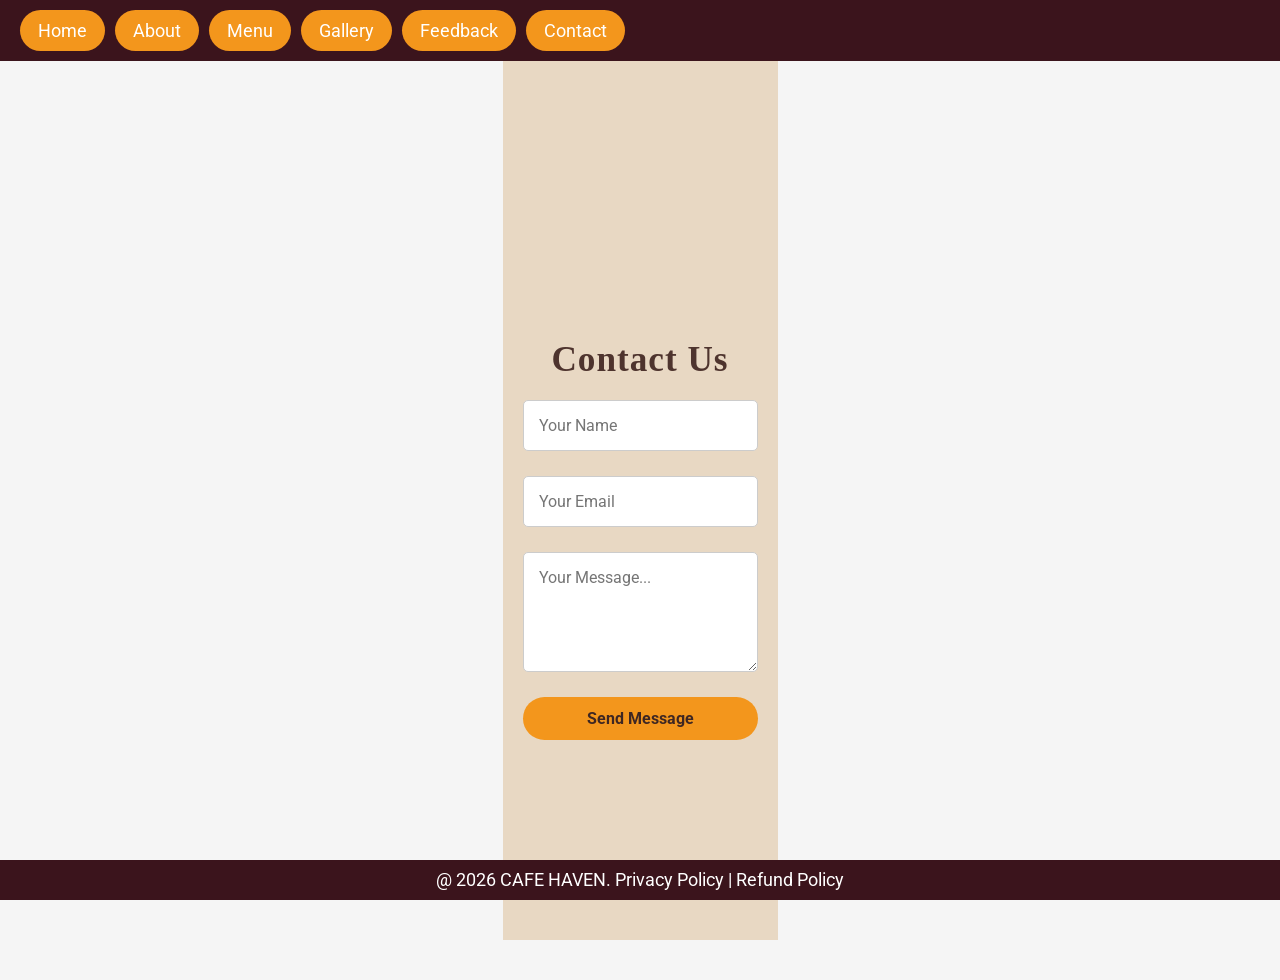
<file: contact.html>
<!DOCTYPE html> 
<html lang="en"> 
<head>
    <meta charset="UTF-8">
    <meta name="viewport" content="width=device-width, initial-scale=1.0">
    <title>CAFE HAVEN</title>
    <link rel="stylesheet" href="styles.css">
</head>

<body>
    <header>
        <nav class="navbar">
            <ul class="nav-menu">
                <li class="nav-item">
                    <a class="nav-link" href="index.html">Home</a>

                </li>
            <li class="nav-item">
                    <a class="nav-link" href="about.html">About</a>

                </li>
            <li class="nav-item">
                    <a class="nav-link" href="menu.html">Menu</a>

                </li>
            <li class="nav-item">
                    <a class="nav-link" href="gallery.html">Gallery</a>

                </li>
            <li class="nav-item">
                    <a class="nav-link" href="feedback.html">Feedback</a>

                </li>
            <li class="nav-item">
                    <a class="nav-link" href="contact.html">Contact</a>

                </li>
                
            </ul>

        </nav>
    </header>

<main>
    <!--Contact Section-->
    <section id="contact" class="contact container">
        <h2 class="section-title">Contact Us</h2>
        <form>
            <input type="text" placeholder="Your Name" required>
            <input type="email" placeholder="Your Email" required>
            <textarea placeholder="Your Message..." required></textarea>
            <button type="submit" class="btn">Send Message</button>
        </form>
    </section>
</main>

    <!--Footer Section-->
     <footer>
        <div class="footer-section">
            <p>@ 2026 CAFE HAVEN. Privacy Policy | Refund Policy</p>
        </div>
   </footer>
</body>
</html>
</file>
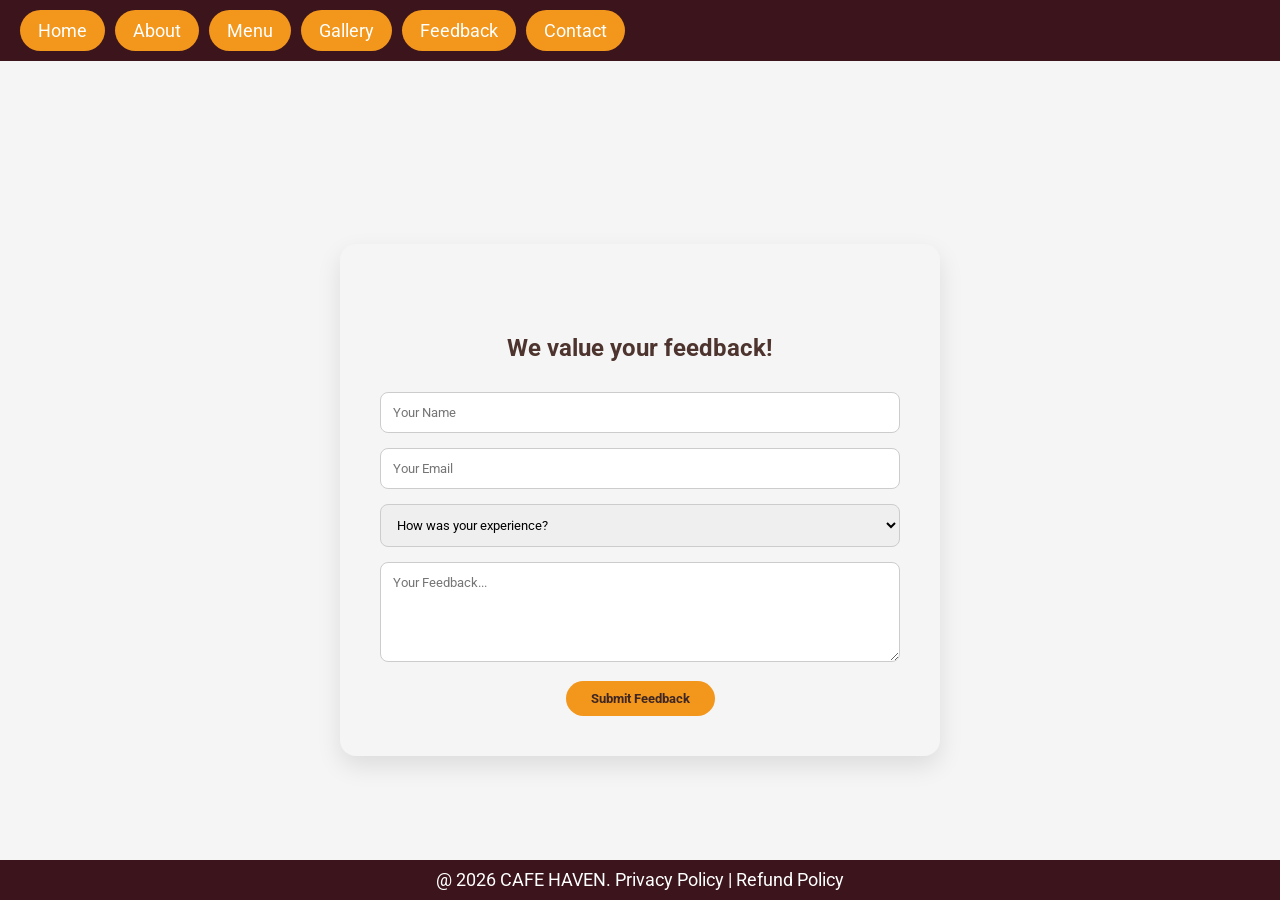
<file: feedback.html>
<!DOCTYPE html> 
<html lang="en"> 
<head>
    <meta charset="UTF-8">
    <meta name="viewport" content="width=device-width, initial-scale=1.0">
    <title>CAFE HAVEN</title>
    <link rel="stylesheet" href="styles.css">

</head>
<body>
    <header>
        <nav class="navbar">
            <ul class="nav-menu">
                <li class="nav-item">
                    <a class="nav-link" href="index.html">Home</a>

                </li>
            <li class="nav-item">
                    <a class="nav-link" href="about.html">About</a>

                </li>
            <li class="nav-item">
                    <a class="nav-link" href="menu.html">Menu</a>

                </li>
            <li class="nav-item">
                    <a class="nav-link" href="gallery.html">Gallery</a>

                </li>
            <li class="nav-item">
                    <a class="nav-link" href="feedback.html">Feedback</a>

                </li>
            <li class="nav-item">
                    <a class="nav-link" href="contact.html">Contact</a>

                </li>
                
            </ul>
        </nav>
    </header>

    <!--Feedback Section-->
     <section id="feedback" class="feedback-page">
        <div class="feedback-container">
            <h2>We value your feedback!</h2>

    <form action="https://formsubmit.co/rebaonetaboka@gmail.com" method="POST">
        <input type="hidden" name="_next" value="https://cafehaven.com/thankyou.html">
        <input type="hidden" name="_captcha" value="false">
        <div class="form-group">
            <input type="text" name="name" placeholder="Your Name" required>
        </div>
        <div class="form-group">
            <input type="email" name="email" placeholder="Your Email" required>
        </div>
        <div class="form-group">
            <select name="experience" required>
                <option value="">How was your experience?</option>
                <option value="excellent">Excellent</option>
                <option value="good">Good</option>
                <option value="average">Average</option>
                <option value="poor">Poor</option>
            </select>
        </div>
        <div class="form-group">
            <textarea name="message" placeholder="Your Feedback..." required></textarea>
        </div>
        <button type="submit" class="btn">Submit Feedback</button>
    </form>
        </div>
    </section>    

    <!--Footer Section-->
     <footer>
        <div class="footer-section">
            <p>@ 2026 CAFE HAVEN. Privacy Policy | Refund Policy</p>
        </div>
   </footer>
</body>

</html>
</file>
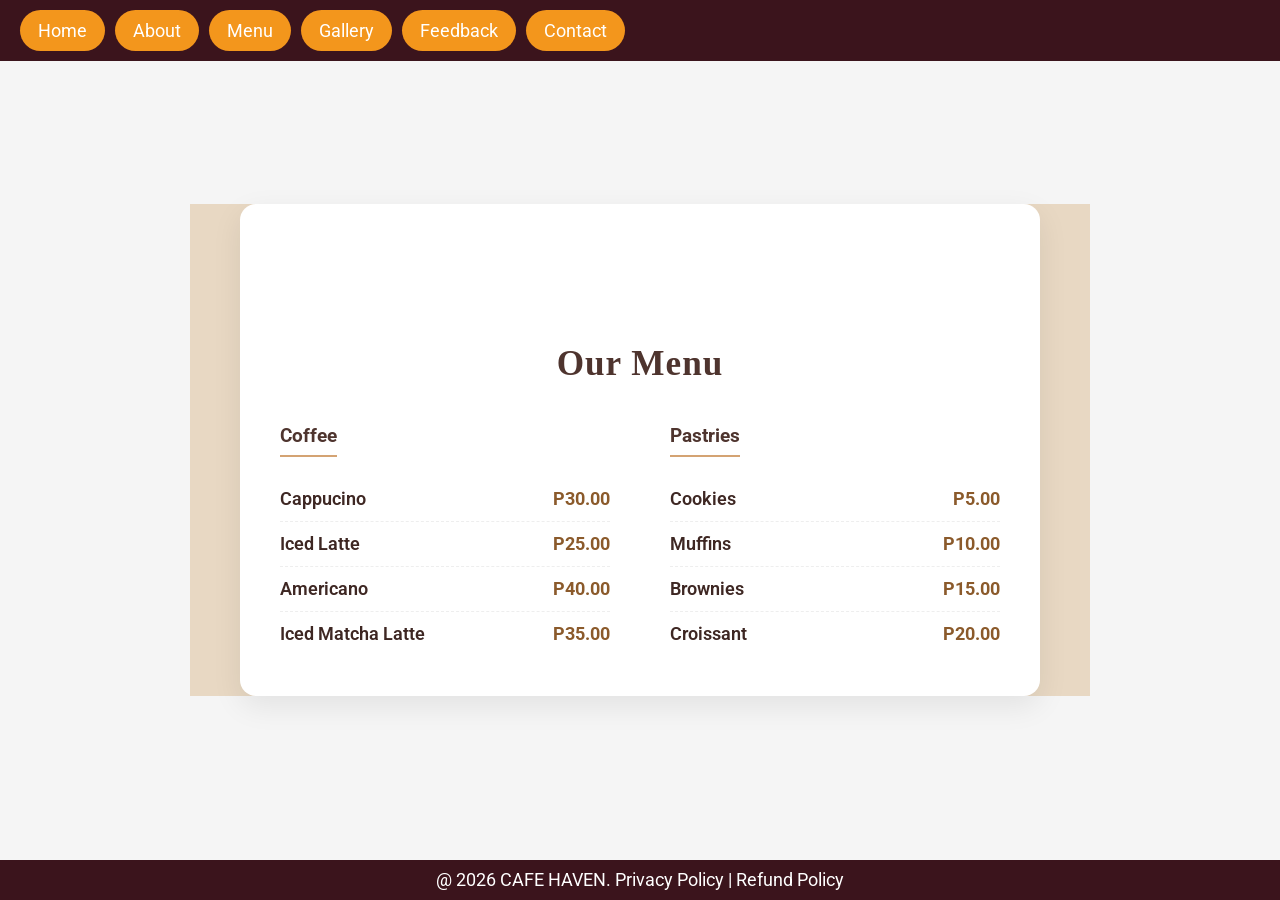
<file: menu.html>
<!DOCTYPE html>
<html lang="en">

<head>
    <meta charset="UTF-8">
    <meta name="viewport" content="width=device-width,initial-scale=1.0">
    <title>Menu</title>
     <link rel="stylesheet" href="styles.css">
</head>

<body>
    <header>
        <nav class="navbar">
            <ul class="nav-menu">
                <li class="nav-item">
                    <a class="nav-link" href="index.html">Home</a>

                </li>
                <li class="nav-item">
                    <a class="nav-link" href="about.html">About</a>

                </li>
                <li class="nav-item">
                    <a class="nav-link" href="menu.html">Menu</a>

                </li>
                <li class="nav-item">
                    <a class="nav-link" href="gallery.html">Gallery</a>

                </li>
                <li class="nav-item">
                    <a class="nav-link" href="feedback.html">Feedback</a>

                </li>
                <li class="nav-item">
                    <a class="nav-link" href="contact.html">Contact</a>

                </li>

            </ul>
        </nav>
    </header>

<main>
    <!--Menu Section-->
    <section id="menu" class="menu-section">
        <div class="container">
            <h2 class="section-title">Our Menu</h2>
            <div class="menu-grid">
                <!--left column-->
                <div class="menu-column">
                    <h3 class="column-title">Coffee</h3>
                    <div class="menu-item">
                        <span class="item-name">Cappucino</span>
                        <span class="item-price">P30.00</span>
                    </div>
                    <div class="menu-item">
                        <span class="item-name">Iced Latte</span>
                        <span class="item-price">P25.00</span>
                    </div>
                    <div class="menu-item">
                        <span class="item-name">Americano</span>
                        <span class="item-price">P40.00</span>
                    </div>
                    <div class="menu-item">
                        <span class="item-name">Iced Matcha Latte</span>
                        <span class="item-price">P35.00</span>
                    </div>
                </div>
                <!--right column-->
                <div class="menu-column">
                    <h3 class="column-title">Pastries</h3>
                    <div class="menu-item">
                        <span class="item-name">Cookies</span>
                        <span class="item-price">P5.00</span>
                    </div>
                    <div class="menu-item">
                        <span class="item-name">Muffins</span>
                        <span class="item-price">P10.00</span>
                    </div>
                    <div class="menu-item">
                        <span class="item-name">Brownies</span>
                        <span class="item-price">P15.00</span>
                    </div>
                    <div class="menu-item">
                        <span class="item-name">Croissant</span>
                        <span class="item-price">P20.00</span>
                    </div>
                </div>
            </div>
        </div>
    </section>
</main>

    <!--Footer Section-->
     <footer>
        <div class="footer-section">
            <p>@ 2026 CAFE HAVEN. Privacy Policy | Refund Policy</p>
        </div>
   </footer>    

</body>

</html>
</file>
<file: styles.css>
/* Importing Google fonts */
 @import url('https://fonts.googleapis.com/css2?family=Open+Sans:ital,wdth,wght@0,92.4,300..800;1,92.4,300..800&family=Roboto:ital,wdth,wght@0,92,100..900;1,92,100..900&display=swap');

* {
    margin: 0;
    padding: 0;
    box-sizing: border-box;
    font-family: "Roboto", sans-serif;
}

:root{
}

/* Stylings for whole site*/
ul{
    list-style: none;
}

a {
    text-decoration: none;
}

button {
    cursor: pointer;
    border: none;
    background: none;
}

img {
    width: 100%;
}

.section-content {
    margin: 0 auto;
    padding: 0 20px;
    max-width: 300px;
}

/* Navbar styling */
header {
    position: fixed;
    width: 100%;
    z-index: 5; 
    background-color:#3b141c;
}

header .navbar {
    display: flex;
    padding: 20px;
    align-items: center;
    justify-content: space-between;
}
.navbar .logo .logo-text{
    color:rgb(255, 255, 255);
}

.navbar .nav-menu {
    display: flex;
    gap: 10px;
}

.navbar .nav-menu .nav-link {
    padding: 10px 18px;
    color:#ffffff;
    font-size: 1.12rem;
    background-color:#f3961c;
    border-radius: 30px; 
    transition: 0.3s ease;
}

.navbar .nav-menu .nav-link:hover{
    color:#ffff;
    background-color:#f3961c;
}

/* Hero Section */
.hero { 
    height: 100vh;
    background: url('images/dani-ZLqxSzvVr7I-unsplash.jpg') center/cover no-repeat;
    position: relative;

}

.hero-overlay {
    background: rgba(0, 0, 0, 0.5);
    height: 100%;
    display: flex;
    justify-content: center;
    align-items: center;
    text-align: center;
    color: white;
}

.hero-text h1 {
    font-size: 3rem;
    margin-bottom: 15px;
}

.hero-text p {
    font-size: 2rem; 
    margin-bottom: 20px;
}

.hero-text span {
    color:#f3961c;
    font-weight: bold;
}

/*Buttons*/
.btn {
    display: inline-block;
    padding: 10px 25px;
    background: #f3961c;
    color:#3e2723;
    font-weight: bold;
    text-decoration: none;
    border-radius: 30px;
    transition: 0.3s ease;
}

.btn:hover {
    background: #f3961c;
    transform: translateY(-3px);
}

/* About*/
.about-container {
    max-width: 900px;
    width: 100%;
    text-align: center;
    background:#e8d8c3;
    border-radius: 24px;
    padding: 50px;
    box-shadow: 0 10px 30px rgba(0, 0, 0, 0.08);
    gap: 20px;
}

.about-text{
   gap: 20px;
}

.about-text a{
    line-height: 1.8;

}

.about-img{
    display: flex;
    justify-content: center;
    
}

.about-img img{
    max-width: 80%;
    height: auto;
}


.secondary-btn {
    background: transparent;
    border: 2px solid #f3961c;
    color:#f3961c;
    padding: 10px 25px;
    cursor: pointer;
    transition: 0.3s ease;
    display: inline-block;
    border-radius: 30px;
}


.secondary-btn:hover{
    background:#f3961c;
    color:#3e2723;
}

#about{
    display: flex;
    justify-content: space-between;
    align-items: center;
    min-height: 80vh;
    padding: 100px 20px;
    margin: 0 auto;
    background-color: #e8d8c3;
}


/*body container for footer positioning*/
body{
    display: flex;
    flex-direction: column;
    min-height: 100vh;
}

main{
    flex: 1;
    display: flex;
    align-items: center;
    justify-content: center;
    padding: 40px 20px;
}



/* Menu */
#menu {
    background-color: #e8d8c3;
}
.menu-section {
    width: 100%;
    max-width: 900px;
    margin: 0 auto;
    background-color: white;
}

.menu-section .container {
    max-width: 800px;
    width: 100%;
    margin: 0 auto;
    background-color: #ffffff;
    border-radius: 16px;
    box-shadow: 0 10px 30px rgba(0, 0, 0, 0.08);
    padding: 40px;
}

/*Section title*/
.section-title {
    text-align: center;
    font-size: 2.2rem;
    margin-bottom: 40px;
    color:#4e342e;
    font-family: 'Georgia', serif;
    letter-spacing: 1px;
}

/*Two column layout*/
.menu-grid {
    display: flex;
    gap: 60px;
    justify-content: center;
    flex-wrap: wrap;
}

.menu-column {
    flex: 1;
    min-width: 200px;
}

/*Menu item row*/
.menu-item {
    display: flex;
    justify-content: space-between;
    align-items: center;
    padding: 12px 0;
    border-bottom: 1px dashed #eee;
}

.menu-item:last-child {
    border-bottom: none;
}

/*Item name and price*/
.item-name {
    font-size: 1.1rem;
    font-weight: 600;
    color:#3e2723;
}

.item-price {
    font-size: 1.1rem;
    font-weight: bold;
    color:#8b5a2b;
}

/* Column titles */
.column-title {
    font-size: 1.2rem;
    color:#4e342e;
    margin-bottom: 20px;
    padding-bottom: 8px;
    border-bottom: 2px solid #d4a373;
    display: inline-block;
}

/*gallery section title*/
.section-title{
    margin-top: 100px;
    text-align: center;
}

/* Gallery */
.gallery-grid {
    display: grid;
    grid-template-columns: repeat(auto-fit, minmax(250px, 1fr));
    gap: 20px;
    margin-top: 120px;
}

.gallery-item {
    background:white;
    border-radius: 10px;
    padding: 15px;
    text-align: center;
    box-shadow: 0 2px 10px rgba(0, 0, 0, 0.1);
    transition: transform 0.3s;
}

.gallery-item img {
    width: 100%;
    border-radius: 10px;
    margin-bottom: 10px;
}

.gallery-item:hover {
    transform: scale(1.05);
}

.gallery-item span {
    color:#ff6f00;
    font-weight: bold;
}

#gallery {
    margin-bottom: 30px;
    background-color: #e8d8c3;
}

/*feedback section*/
 body{
    min-height: 100vh;
    display: flex;
    flex-direction: column;
    background:whitesmoke;
    font-family: 'Arial', sans-serif;
}

    .feedback-page {
    flex: 1;
    display: flex;
    align-items: center;
    justify-content: center;
    padding-top: 100px;
 }

    .feedback-container {
    max-width: 600px;
    width: 100%;
    background-color:whitesmoke;
    border-radius: 16px;
    padding: 40px;
    box-shadow: 0 10px 25px rgba(0, 0, 0, 0.1);
    text-align: center;
}

    .feedback-container h2{
    margin-top: 50px;
    margin-bottom: 30px;
    color:#4e342e;
}

    /*form fields*/
     .form-group{
     margin-bottom: 15px;
}

.form-group input,
.form-group textarea,
.form-group select{
    width: 100%;
    padding: 12px;
    border: 1px solid #ccc;
    border-radius: 8px;
    box-sizing: border-box;
}

.form-group textarea{
    resize: vertical;
    min-height: 100px;
}

/*Submit button*/
.submit-btn {
    width: 100%;
    padding: 12px;
    background-color: #f3961c;
    color: white;
    border: none;
    border-radius: 8px;
    cursor: pointer;
    font-size: 16px;
}

.submit-btn:hover{
    background-color: #f3961c;
}

/*footer*/
footer{
    background-color:#3b141c;
    text-align: center;
    padding: 20px;
    color: white;
}


/* Contact */
#contact {
    display: flex;
    flex-direction: column;
    justify-content: center;
    align-items: center;
    min-height: 100vh;
    margin: 0;
    padding: 20px;
    background-color: #e8d8c3;
   
}

/*center the section title*/
#contact .section-title {
    margin-bottom: 20px;
    text-align: center;
}

.contact form{
    display: grid;
    gap: 25px;
    width: 100%;
    max-width: 600px;
    margin: 0 auto;
}

.contact input,
.contact textarea{
    padding: 15px;
    border: 1px solid #ccc;
    border-radius: 5px;
    font-size: 16px;
}

.contact button{
    border: none;
    cursor: pointer;
    padding: 12px;
    font-size: 16px;
}

.contact textarea{
    min-height: 120px;
}


/* footer section styling*/

footer{
    background-color:#3b141c;
    color:white;
    text-align: center;
    padding: 10px;
    position: fixed;
    bottom:0;
    width: 100%;
}
p{
    font-size: 1.1em;
}
a{
    color:beige;
    text-decoration:none;
}

a:hover{
    text-decoration:underline;
}
img{
    border:5px solid beige;
    border-radius:10px;
}
main a[href^="mailto:"]{
    color:white;
    font-weight: bold;
}


/* Responsive*/
@media (max-width: 768px) {
    .about {
        flex-direction: column;
    }

    .hero-text h1 {
        font-size: 2rem;
    }

    .footer-section .section-content{
    flex-direction: column;
    gap: 20px;
  } 
  /* Navbar styling */
header {
    position: fixed;
    width: 100%;
    z-index: 5; 
    background-color:#3b141c;
}

  /*making navigation stack vertically on mobile phone*/
  
  header .navbar {
    display: flex;
    padding: 20px;
    align-items: center;
    flex-direction: column;
    gap:10px;
  }
  .navbar .logo .logo-text{
    color:rgb(255, 255, 255);
}

.navbar .nav-menu {
    display: flex;
    gap: 10px;
}

.navbar .nav-menu .nav-link {
    padding: 10px 18px;
    color:#ffffff;
    font-size: 1.12rem;
    background-color:#f3961c;
    border-radius: 30px; 
    transition: 0.3s ease;
}

.navbar .nav-menu .nav-link:hover{
    color:#ffff;
    background-color:#f3961c;
}

   .feedback-container {
    max-width: 600px;
    width: 100%;
    background-color:whitesmoke;
    border-radius: 16px;
    padding: 40px;
    box-shadow: 0 10px 25px rgba(0, 0, 0, 0.1);
    text-align: center;
}
    

}
</file>
